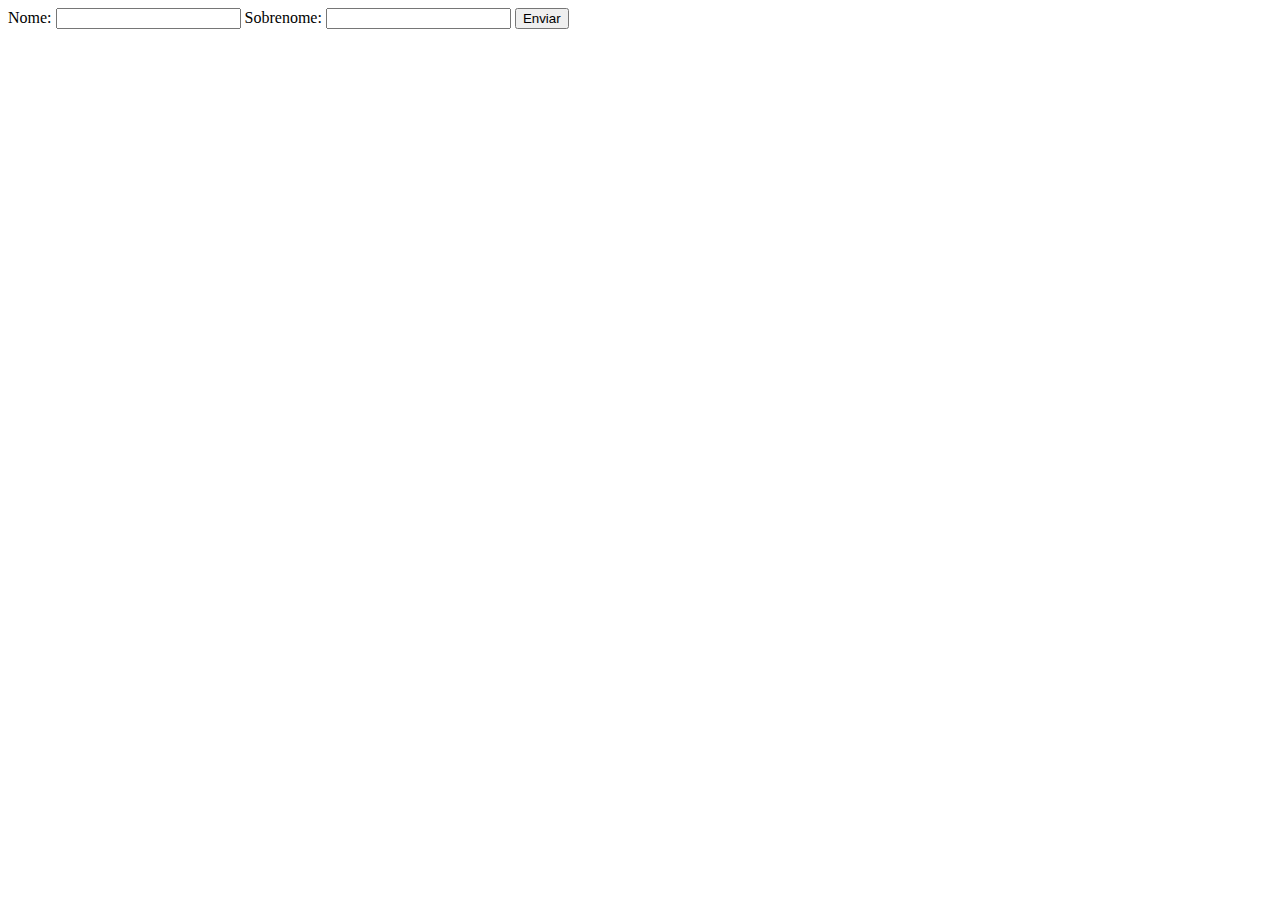
<file: A11S/index.html>
<!DOCTYPE html>
<html lang="pt-br">
<head>
    <meta charset="UTF-8">
    <meta http-equiv="X-UA-Compatible" content="IE=edge">
    <meta name="viewport" content="width=device-width, initial-scale=1.0">
    <script src="main.js" defer></script>
    <title>A11S</title>
</head>
<body>
    <form>
        <label for="nome">Nome:</label>
        <input type="text" name="nome" id="nome">

        <label for="sobrenome">Sobrenome:</label>
        <input type="text" name="sobrenome" id="sobrenome">

        <button type="submit" id="submit">Enviar</button>
    </form>
</body>
</html>
</file>
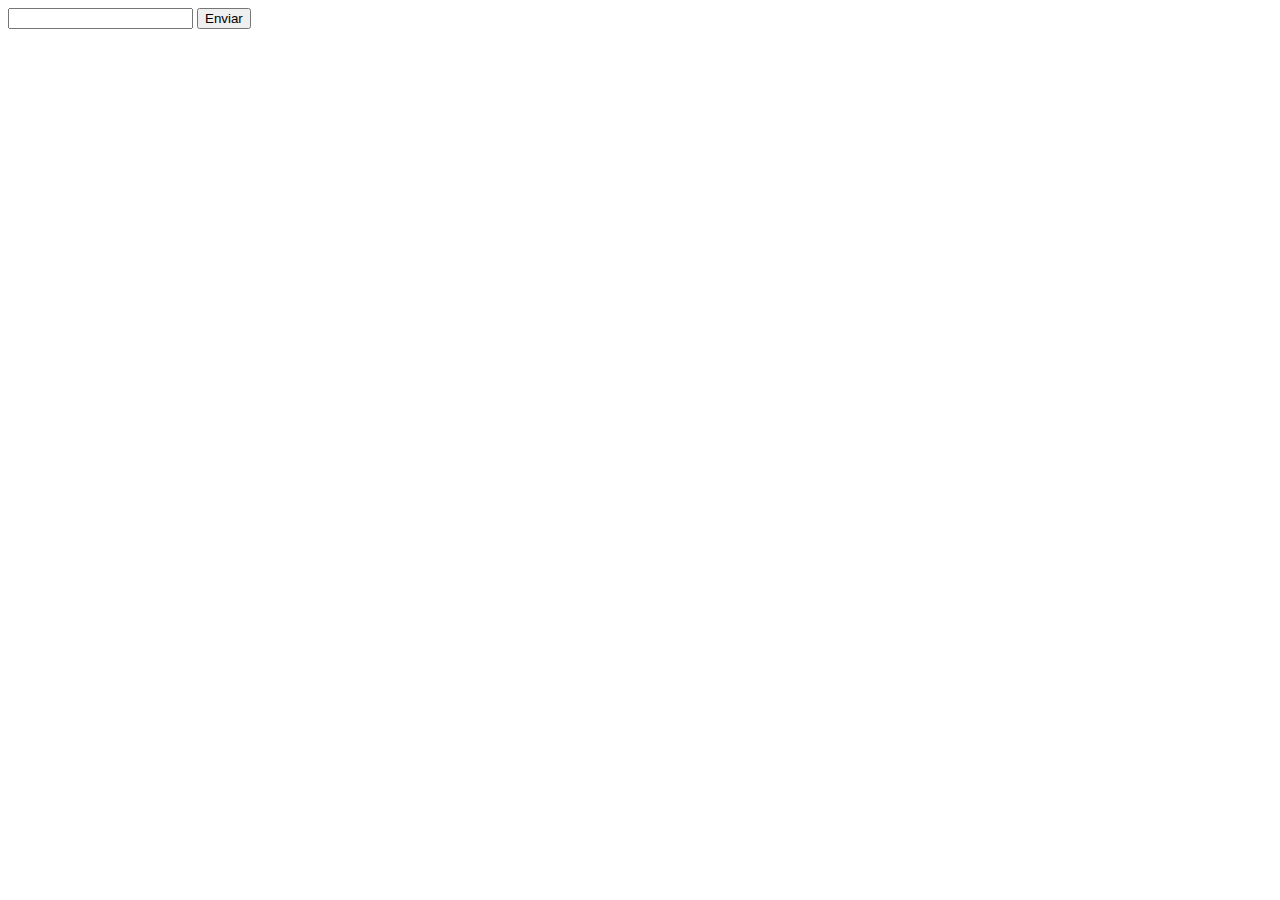
<file: A14S/index.html>
<!DOCTYPE html>
<html lang="pt-br">
<head>
    <meta charset="UTF-8">
    <meta http-equiv="X-UA-Compatible" content="IE=edge">
    <meta name="viewport" content="width=device-width, initial-scale=1.0">
    <script src="main.js" defer></script>
    <title>A14S</title>
</head>
<body>
    <form>
        <input type="text" id="text">
        <button type="submit" id="submit">Enviar</button>
    </form>

    <div id="div">

    </div>
</body>
</html>
</file>
